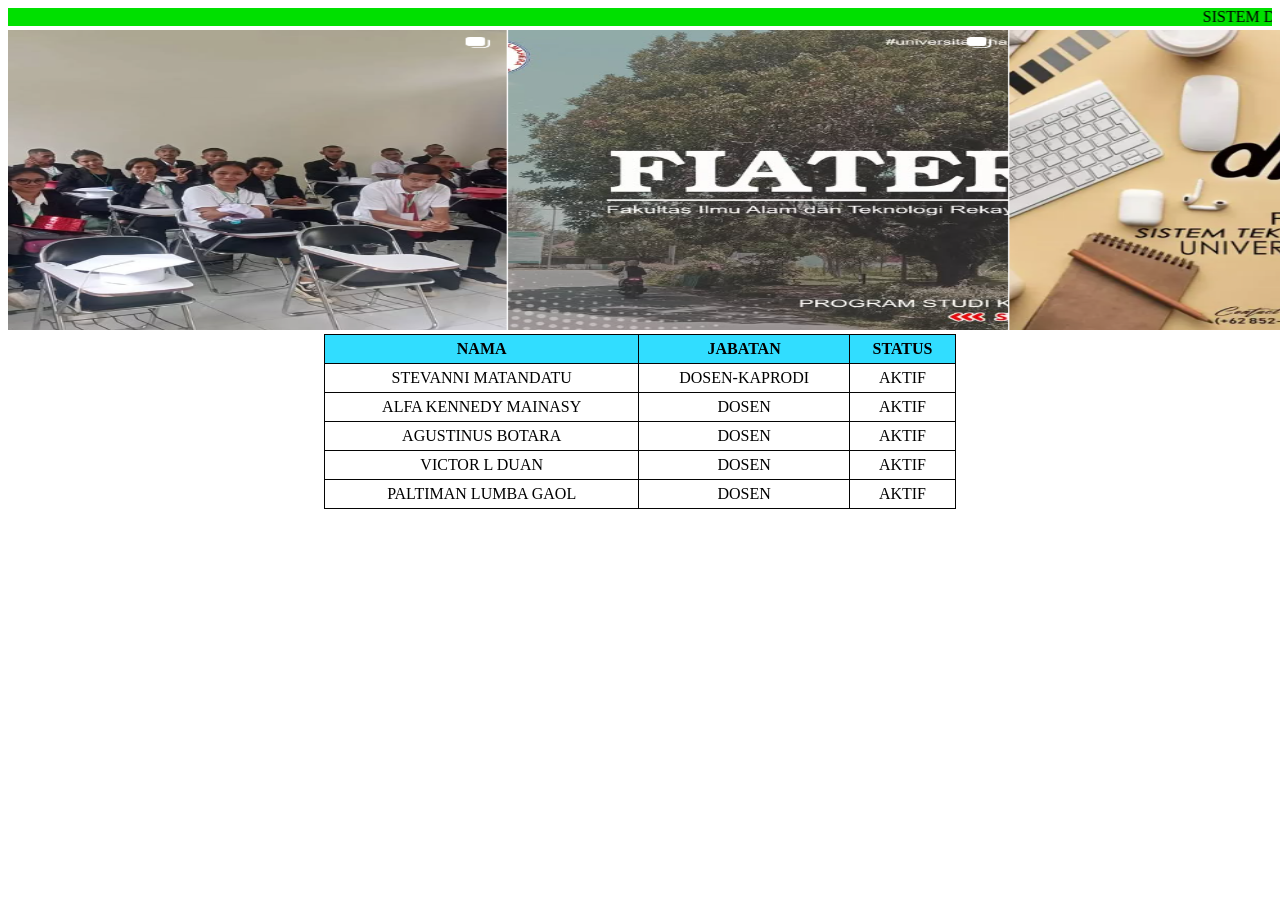
<file: index 3.html>
<!DOCTYPE html>
<html lang="en">
<head>
    <meta charset="UTF-8">
    <meta name="viewport" content="width=device-width, initial-scale=1.0">
    <title>NAMA DOSEN</title>
    <marquee behavior="100%" direction="left" bgcolor="greyy"> SISTEM DAN TEKNOLOGI INFORMASI UNIVERSITAS HALMAHERA</marquee>
    <center>
        <img src="CAPTURE.png" height="300" width="1500">
    </center>
</head>
<body>
    <style>
    table {
      border-collapse: collapse;
      width: 50%;
      margin: auto;
    }
    th, td {
      border: 1px solid #040404;
      padding: 5px;
      text-align: center;
    }
    th {
      background-color: #31ddff;
    }
  </style>
    <table>
        <tr>
            <th>NAMA</th>
            <th>JABATAN</th>
            <th>STATUS</th>
        </tr>
        <tr>
            <td>STEVANNI MATANDATU</td>
            <td>DOSEN-KAPRODI</td>
            <td>AKTIF</td>
        </tr>
        <tr>
            <td>ALFA KENNEDY MAINASY</td>
            <td>DOSEN</td>
            <td>AKTIF</td>
        </tr>
        <tr>
            <td>AGUSTINUS BOTARA</td>
            <td>DOSEN</td>
            <td>AKTIF</td>
        </tr>
        <tr>
            <td>VICTOR L DUAN</td>
            <td>DOSEN</td>
            <td>AKTIF</td>
        </tr>
        <tr>
            <td>PALTIMAN LUMBA GAOL</td>
            <td>DOSEN</td>
            <td>AKTIF</td>
        </tr>
    </table>
</body>
</html>
</file>
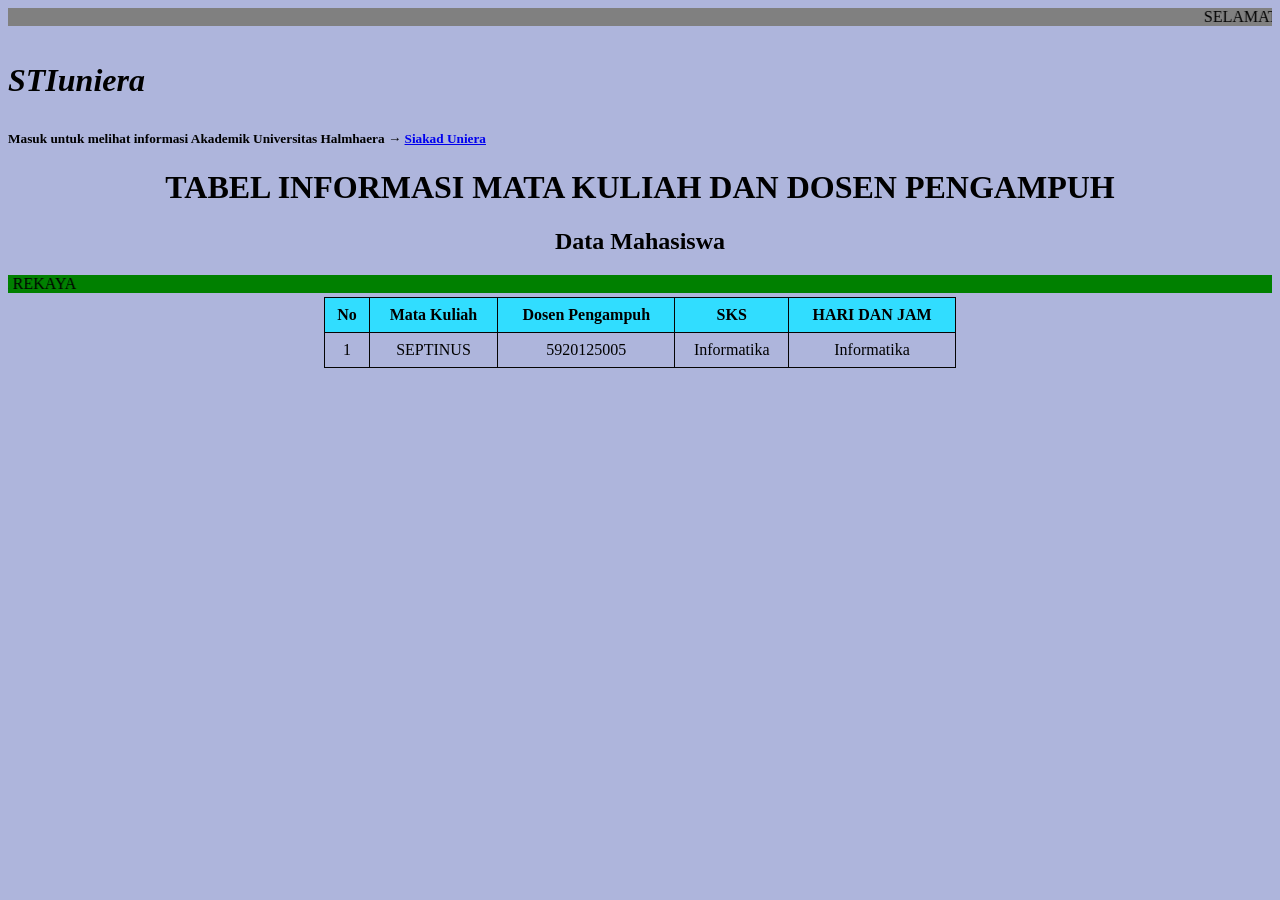
<file: page 2 .html>
<!DOCTYPE html>
<html lang="en">
<head>
    <meta charset="UTF-8">
    <meta name="viewport" content="width=device-width, initial-scale=1.0">
    <body style="background-color: rgb(174, 181, 220);">

    </body>
    <title>Document</title>
</head>
<body>
  <header>
  <marquee behavior="100%" direction="left" bgcolor="#808080">SELAMAT DATANG DI PROGRAM STUDI SISTEM DAN TEKNOLOGI INFORMASI</marquee>
  </style>
  <H1><p style="color: brown;"></p><i>STIuniera</i></p></H1>
  <p><h5><b>Masuk untuk melihat informasi Akademik Universitas Halmhaera → <a href="https://siakad.uniera.ac.id/gate/login">Siakad Uniera</b></h5></p></a>
<style>
    .center-text {
        text-align: center; TABEL INFORMASI MATA KULIAH DAN DOSEN PENGAMPUH
    }
</style>
  <div class="center-text">
<h1>TABEL INFORMASI MATA KULIAH DAN DOSEN PENGAMPUH</h1>
  </div>

  <title>Tabel Contoh</title>
  <style>
    table {
      border-collapse: collapse;
      width: 50%;
      margin: auto;
    }
    th, td {
      border: 1px solid #040404;
      padding: 8px;
      text-align: center;
    }
    th {
      background-color: #31ddff;
    }
  </style>
</head>
<body>

<h2 style="text-align: center;">Data Mahasiswa</h2>

<table>
  <tr>
    <th>No</th>
    <th>Mata Kuliah</th>
    <th>Dosen Pengampuh</th>
    <th>SKS</th>
    <th>HARI DAN JAM</th>
  </tr>
  <tr>
    <td>1</td>
    <td>SEPTINUS </td>
    <td>5920125005</td>
    <td>Informatika</td>
    <td>Informatika</td>
  </tr>
  <tr>
    <marquee behavior="scroll" direction="right" bgcolor="green">FAKULTAS ILMU ALAM dan TEKNOLOGI REKAYA</marquee>
</table>
</body>
</html>
</file>
